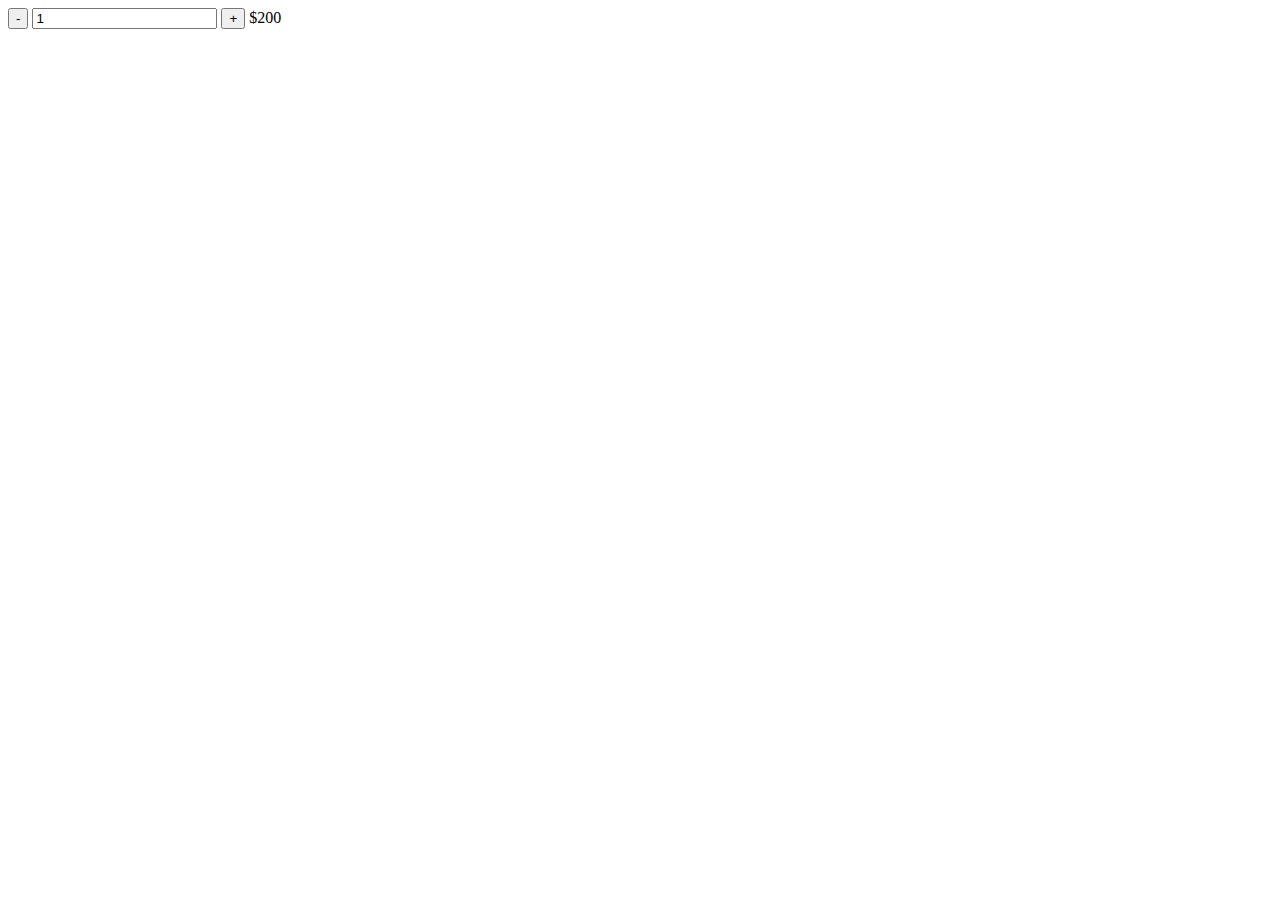
<file: text.html>
<!DOCTYPE html>
<html lang="en">

<head>
    <meta charset="UTF-8">
    <meta name="viewport" content="width=device-width, initial-scale=1.0">
    <title>Menu Example</title>

</head>

<body>
    <button onclick="decrement()">-</button>

    <input type="text" id="quantity" value="1">

    <button onclick="increment()">+</button>

    <span id="priceDisplay">$200</span>

    <script>
        var quantityInput = document.getElementById('quantity');
        var priceDisplay = document.getElementById('priceDisplay');
        var unitPrice = 100; // 每個商品的單位價格

        function decrement() {
            var currentValue = parseInt(quantityInput.value);

            if (currentValue > 1) {
                quantityInput.value = currentValue2 - 1;
                updatePrice();
            }
        }

        function increment() {
            var currentValue2 = parseInt(quantityInput.value);

            quantityInput.value = currentValue2 + 1;
            updatePrice();
        }

        function updatePrice2() {
            var quantity = parseInt(quantityInput.value);
            var price = quantity * unitPrice; // 根據數量和單位價格計算總價格
            priceDisplay.textContent = '$' + price;
        }
    </script>

</body>

</html>
</file>
